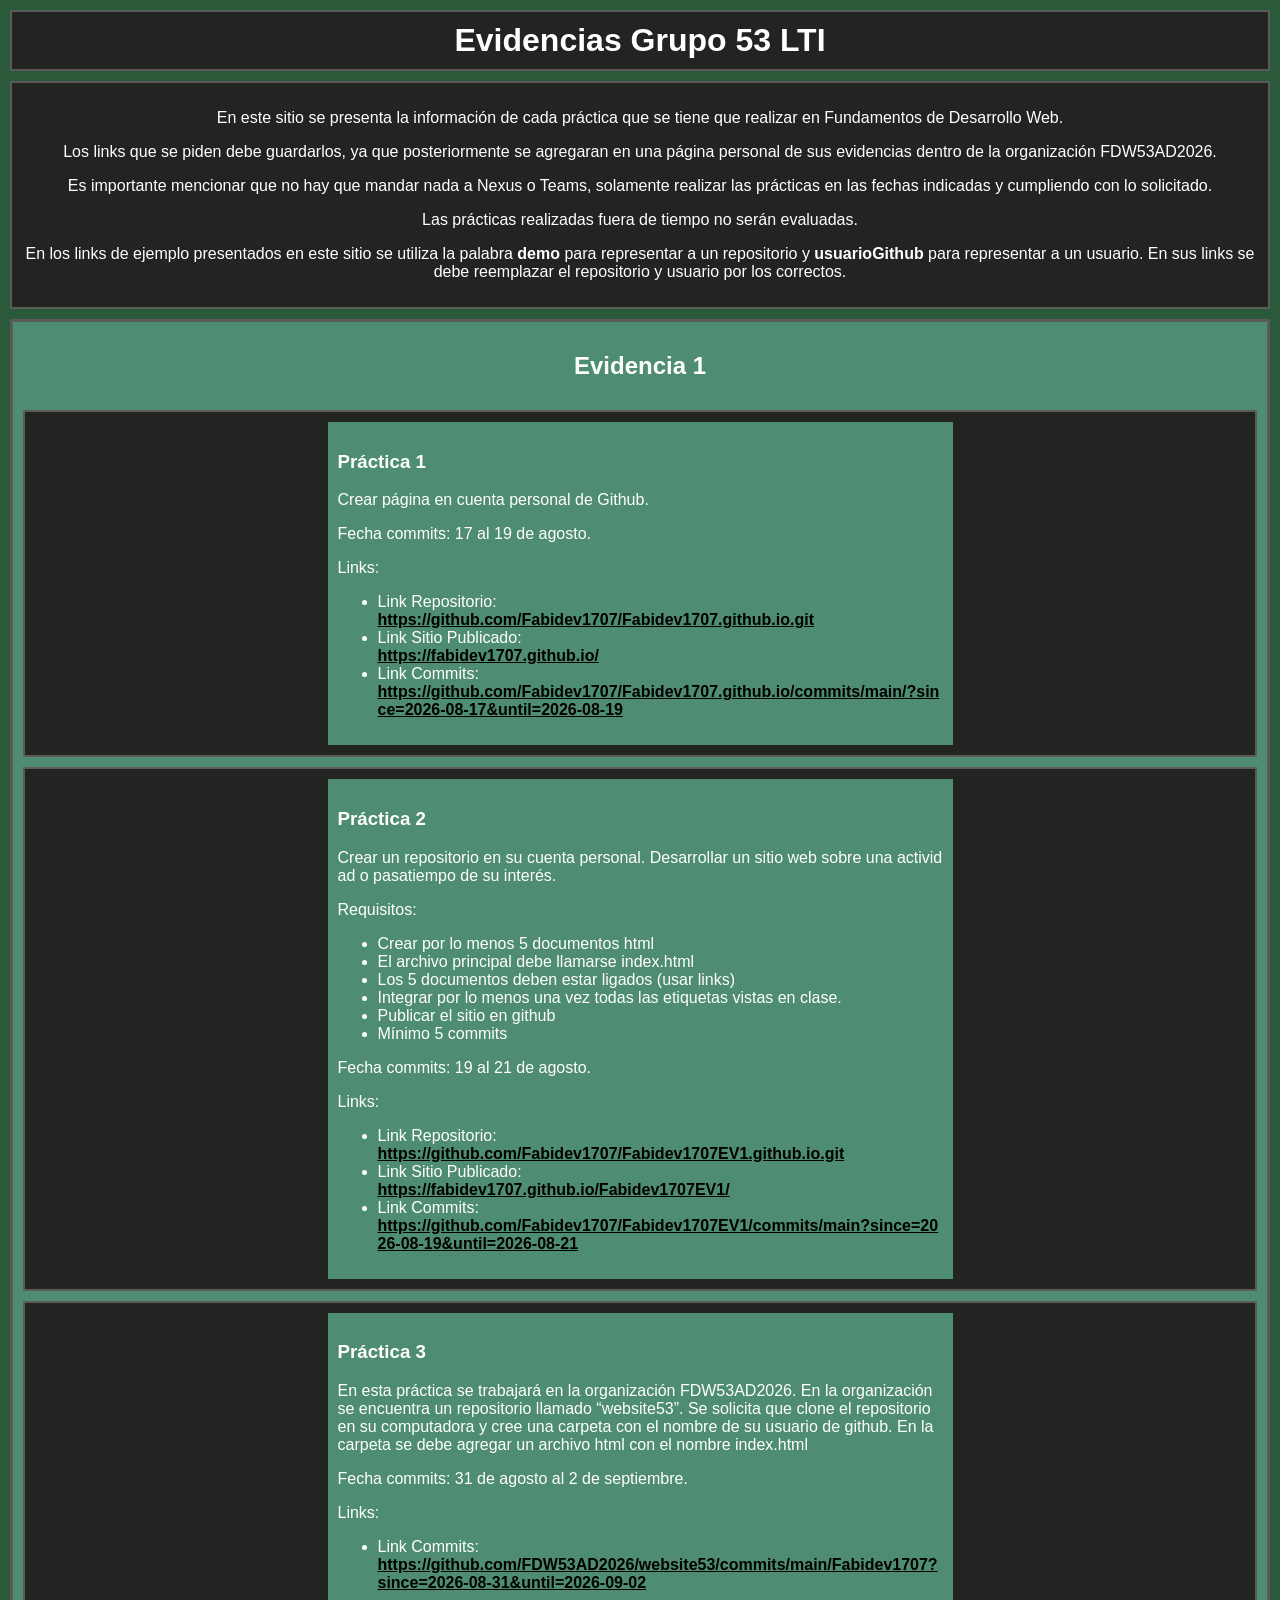
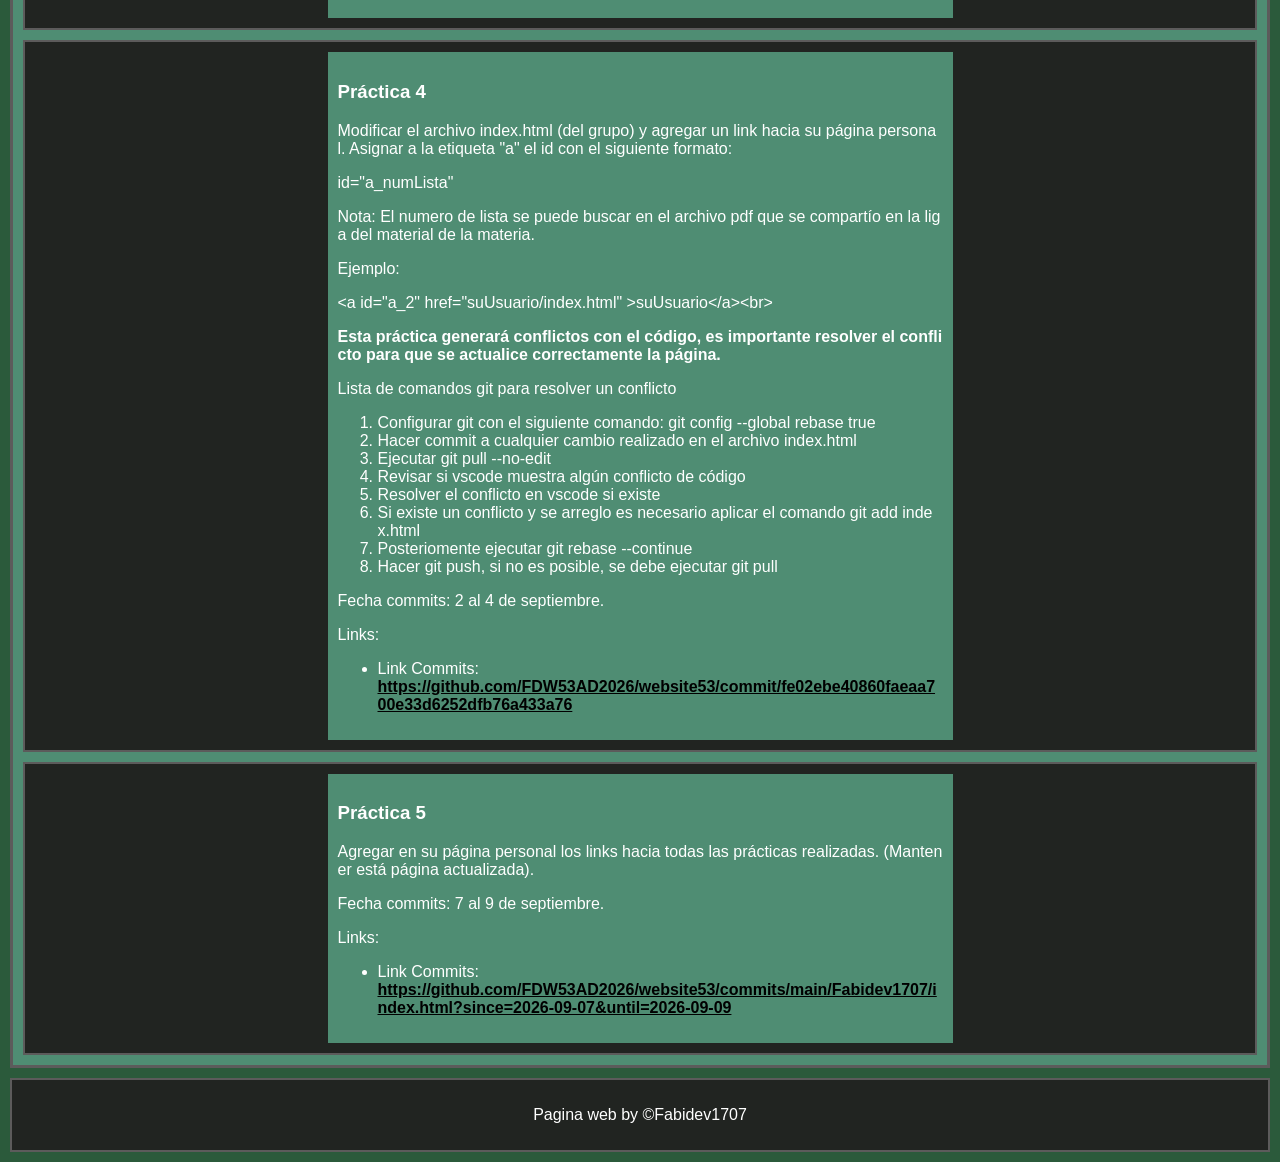
<file: index.html>
<!doctype html>
<html lang="en">
  <head>
    <meta charset="UTF-8" />
    <meta name="viewport" content="width=device-width, initial-scale=1.0" />
    <link rel="stylesheet" href="fabiweb_style.css">
    <title>Evidencias FDW Agosto Diciembre 2026</title>
  </head>
  <body>
    <h1>Evidencias Grupo 53 LTI</h1>
    <div class="textformat">
      <p>
        En este sitio se presenta la información de cada práctica que se tiene que
        realizar en Fundamentos de Desarrollo Web.
      </p>
      <p>
        Los links que se piden debe guardarlos, ya que posteriormente se agregaran
        en una página personal de sus evidencias dentro de la organización
        FDW53AD2026.
      </p>
      <p>
        Es importante mencionar que no hay que mandar nada a Nexus o Teams,
        solamente realizar las prácticas en las fechas indicadas y cumpliendo con
        lo solicitado.
      </p>
      <p>Las prácticas realizadas fuera de tiempo no serán evaluadas.</p>
      <p>
        En los links de ejemplo presentados en este sitio se utiliza la palabra
        <strong>demo</strong> para representar a un repositorio y
        <strong>usuarioGithub</strong> para representar a un usuario. En sus links
        se debe reemplazar el repositorio y usuario por los correctos.
      </p>
    </div>
    <section class="ev_section">
      <h2>Evidencia 1</h2>
      <div class="practformat">
        <article class="article_box">
          <h3>Práctica 1</h3>
          <p>Crear página en cuenta personal de Github.</p>
          <p>Fecha commits: 17 al 19 de agosto.</p>
          <p>Links:</p>
          <ul>
            <li>
              Link Repositorio:
              <a href="https://github.com/Fabidev1707/Fabidev1707.github.io.git"
                >https://github.com/Fabidev1707/Fabidev1707.github.io.git</a
              >
            </li>
            <li>
              Link Sitio Publicado:
              <a href="https://fabidev1707.github.io/"
                >https://fabidev1707.github.io/</a
              >
            </li>
            <li>
              Link Commits:
              <a
                href="https://github.com/Fabidev1707/Fabidev1707.github.io/commits/main/?since=2026-08-17&until=2026-08-19"
                >https://github.com/Fabidev1707/Fabidev1707.github.io/commits/main/?since=2026-08-17&until=2026-08-19</a
              >
            </li>
          </ul>
        </article>
      </div>
      <div class="practformat">
        <article class="article_box">
          <h3>Práctica 2</h3>
          <p>
            Crear un repositorio en su cuenta personal. Desarrollar un sitio web
            sobre una actividad o pasatiempo de su interés.
          </p>
          <p>Requisitos:</p>
          <ul>
            <li>Crear por lo menos 5 documentos html</li>
            <li>El archivo principal debe llamarse index.html</li>
            <li>Los 5 documentos deben estar ligados (usar links)</li>
            <li>
              Integrar por lo menos una vez todas las etiquetas vistas en clase.
            </li>
            <li>Publicar el sitio en github</li>
            <li>Mínimo 5 commits</li>
          </ul>
          <p>Fecha commits: 19 al 21 de agosto.</p>
          <p>Links:</p>
          <ul>
            <li>
              Link Repositorio:
              <a href="https://github.com/Fabidev1707/Fabidev1707EV1.github.io.git"
                >https://github.com/Fabidev1707/Fabidev1707EV1.github.io.git</a
              >
            </li>
            <li>
              Link Sitio Publicado:
              <a href="https://fabidev1707.github.io/Fabidev1707EV1/"
                >https://fabidev1707.github.io/Fabidev1707EV1/</a
              >
            </li>
            <li>
              Link Commits:
              <a
                href="https://github.com/Fabidev1707/Fabidev1707EV1/commits/main?since=2026-08-19&until=2026-08-21"
                >https://github.com/Fabidev1707/Fabidev1707EV1/commits/main?since=2026-08-19&until=2026-08-21</a
              >
            </li>
          </ul>
        </article>
      </div>
      <div class="practformat">
        <article class="article_box">
          <h3>Práctica 3</h3>
          <p>
            En esta práctica se trabajará en la organización FDW53AD2026. En la organización se encuentra un repositorio llamado “website53”. Se solicita que clone el repositorio en su computadora y cree una carpeta con el nombre de su usuario de github. En la carpeta se debe agregar un archivo html con el nombre index.html
          </p>
          <p>Fecha commits: 31 de agosto al 2 de septiembre.</p>
          <p>Links:</p>
          <ul>
            <li>
              Link Commits:
              <a
                href="https://github.com/FDW53AD2026/website53/commits/main/Fabidev1707?since=2026-08-31&until=2026-09-02"
                >https://github.com/FDW53AD2026/website53/commits/main/Fabidev1707?since=2026-08-31&until=2026-09-02</a
              >
            </li>
          </ul>
        </article>
      </div>
      <div class="practformat">
        <article class="article_box">
          <h3>Práctica 4</h3>
          <p>
            Modificar el archivo index.html (del grupo) y agregar un link hacia su página personal. Asignar a la etiqueta "a" el id con el siguiente formato:</p>
          <p>id="a_numLista"</p>
          <p>Nota: El numero de lista se puede buscar en el archivo pdf que se compartío en la liga del material de la materia.</p>
          <p>Ejemplo:</p>
          <p>
            &lt;a id=&quot;a_2&quot; href=&quot;suUsuario/index.html&quot; &gt;suUsuario&lt;/a&gt;&lt;br&gt;
          </p>
          <p><strong>Esta práctica generará conflictos con el código, es importante resolver el conflicto para que se actualice correctamente la página.</strong></p>
          <p>Lista de comandos git para resolver un conflicto</p>
          <ol>
            <li>Configurar git con el siguiente comando: git config --global rebase true</li>
            <li>Hacer commit a cualquier cambio realizado en el archivo index.html</li>
            <li>Ejecutar git pull --no-edit</li>
            <li>Revisar si vscode muestra algún conflicto de código</li>
            <li>Resolver el conflicto en vscode si existe</li>
            <li>Si existe un conflicto y se arreglo es necesario aplicar el comando git add index.html</li>
            <li>Posteriomente ejecutar git rebase --continue</li>
            <li>Hacer git push, si no es posible, se debe ejecutar git pull</li>
          </ol>
          <p>Fecha commits: 2 al 4 de septiembre.</p>
          <p>Links:</p>
          <ul>
            <li>
              Link Commits:
              <a
                href="https://github.com/FDW53AD2026/website53/commit/fe02ebe40860faeaa700e33d6252dfb76a433a76"
                >https://github.com/FDW53AD2026/website53/commit/fe02ebe40860faeaa700e33d6252dfb76a433a76</a
              >
            </li>
          </ul>
        </article>
      </div>

      <div class="practformat">
        <article class="article_box">
          <h3>Práctica 5</h3>
          <p>
            Agregar en su página personal los links hacia todas las prácticas realizadas. (Mantener está página actualizada).</p>
          <p>Fecha commits: 7 al 9 de septiembre.</p>
          <p>Links:</p>
          <ul>
            <li>
              Link Commits:
              <a
                href="https://github.com/FDW53AD2026/website53/commits/main/Fabidev1707/index.html?since=2026-09-07&until=2026-09-09"
                >https://github.com/FDW53AD2026/website53/commits/main/Fabidev1707/index.html?since=2026-09-07&until=2026-09-09</a
              >
            </li>
          </ul>
        </article>
      </div>
    </section>
    <footer>
      <div class="practformat">
        <p>Pagina web by &copy;Fabidev1707</p>
      </div>
    </footer>
  </body>
</html>
</file>
<file: fabiweb_style.css>
body{
    background-color: rgb(43, 90, 59);
    height:100%;
    margin:0;
    color: white;
    font-family: 'Segoe UI', Tahoma, Geneva, Verdana, sans-serif;
}

body>h1{
    border: 2px solid rgb(92, 91, 91);
    justify-content: center;
    background-color: rgb(33, 36, 33);
    text-align: center;
    margin: 10px;
    padding: 10px;
}

section.ev_section{
    border: 3px solid rgb(92, 91, 91);
    margin: 10px;
    background-color: rgb(79, 141, 115);
}

.ev_section>h2{
    padding: 10px;
    text-align: center;
}

article.article_box{
   text-align: left;
   height: 50%;
   width: 50%;
   background-color: rgb(79, 141, 115);
   color: white;
   padding: 10px;
   word-break: break-all;
}

div.practformat{
    display: flex;
    flex-wrap: wrap;
    flex-direction: row;
    border: 2px solid rgb(92, 91, 91);
    justify-content: center;
    background-color: rgb(33, 36, 33);
    margin: 10px;
    padding: 10px;
}

.article_box ul li a{
    color: rgb(0, 0, 0);
    font-weight: bold;
    display: flex;
    flex-wrap: wrap;
    word-break: break-all;
}

div.textformat{
    display: block;
    flex-wrap: wrap;
    flex-direction: row;
    border: 2px solid rgb(92, 91, 91);
    background-color: rgb(33, 36, 33);
    text-align: center;
    margin: 10px;
    padding: 10px;
}
</file>
